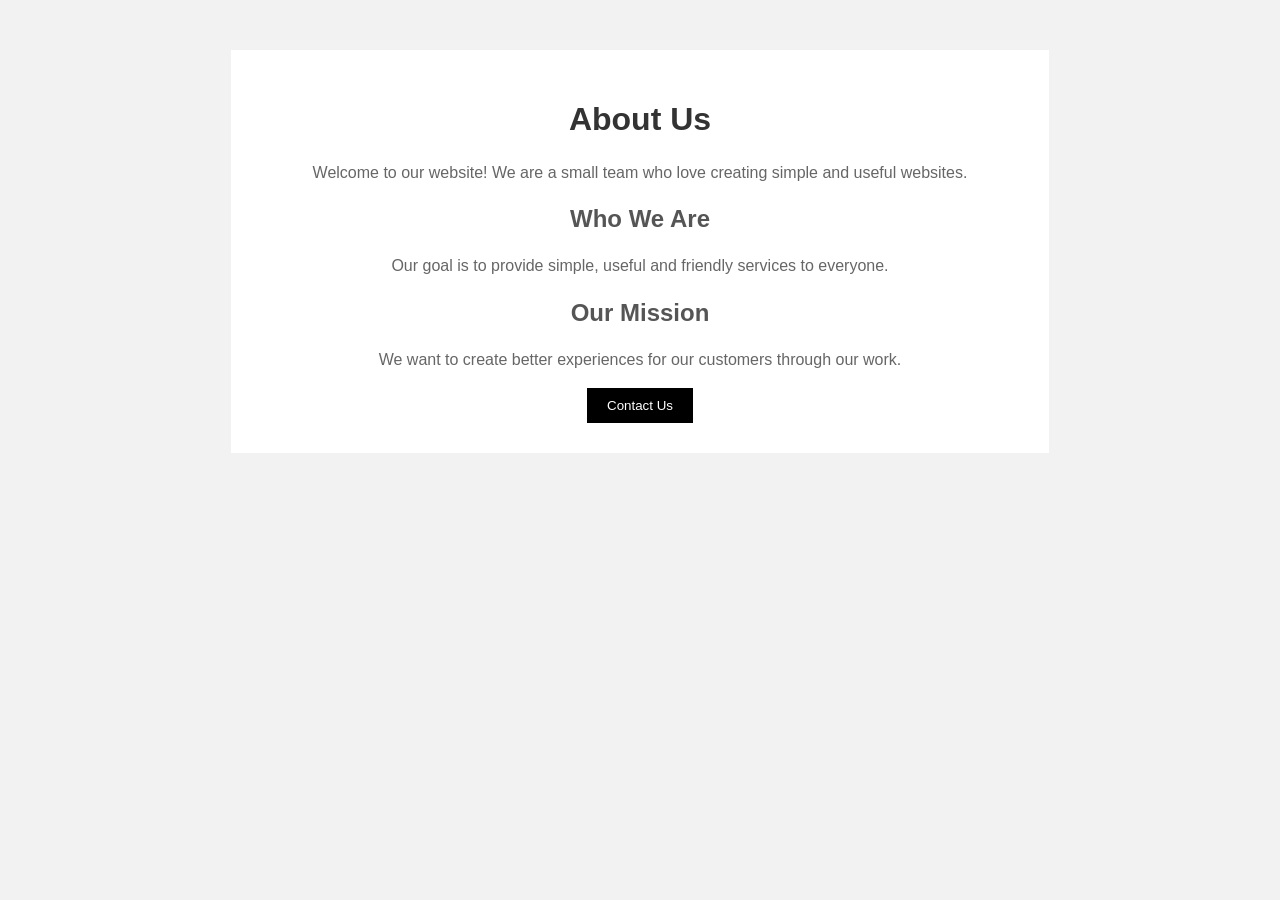
<file: Practice1/index.html>
<!DOCTYPE html>
<html>
<head>
    <title>About Us</title>
    <link rel="stylesheet" href="style.css">
</head>

<body>

    <div class="about">
        <h1>About Us</h1>

        <p>
            Welcome to our website!
            We are a small team who love creating simple
            and useful websites.
        </p>

        <h2>Who We Are</h2>

        <p>
            Our goal is to provide simple, useful and
            friendly services to everyone.
        </p>

        <h2>Our Mission</h2>

        <p>
            We want to create better experiences for
            our customers through our work.
        </p>

        <button>Contact Us</button>
    </div>

</body>
</html>
</file>
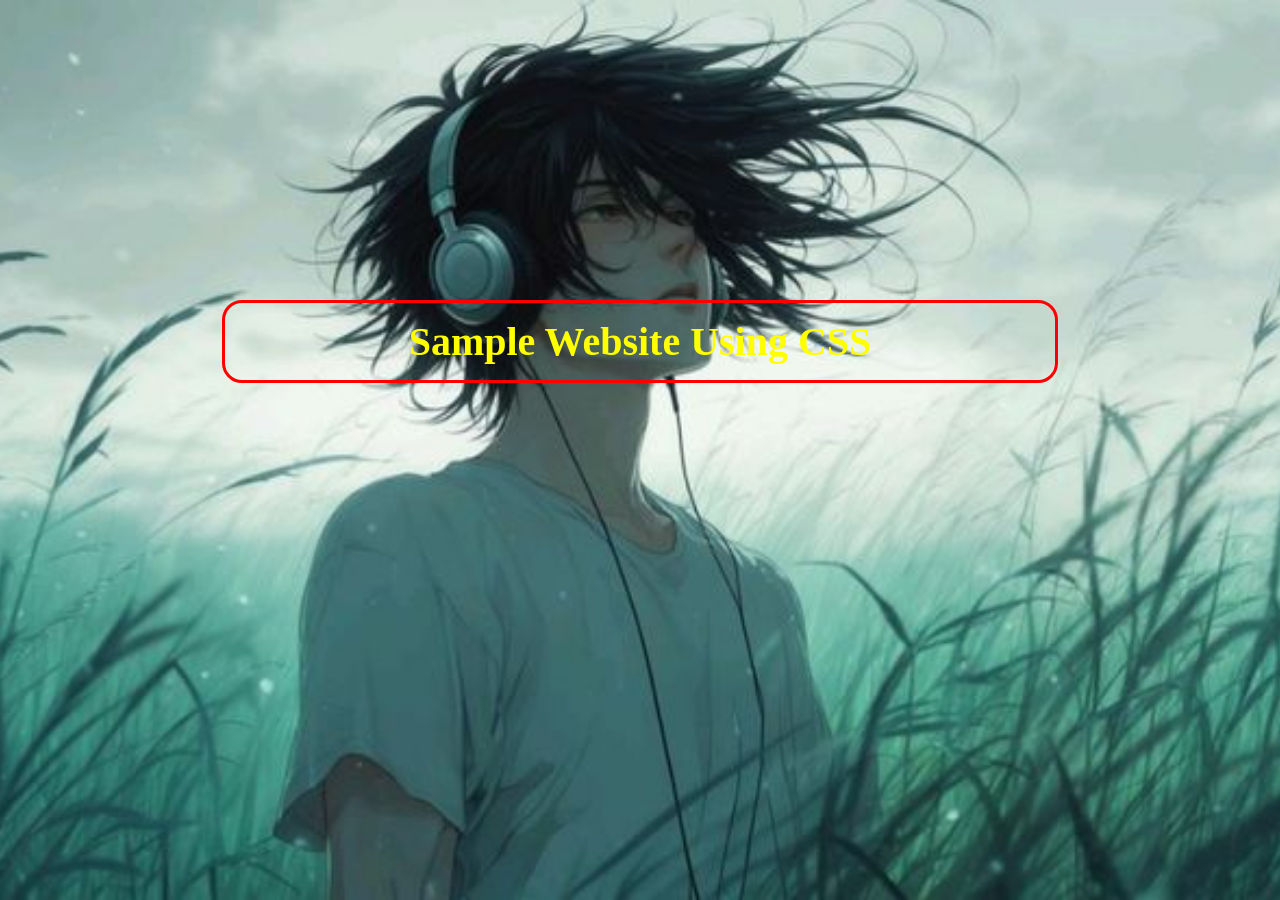
<file: CSS Class 2/Project 1/index.html>
<html>
	<head>	
		<title>CSS 2nd Class</title>	
		<link rel="stylesheet" href="style.css">	
	</head>



	<body>

		<h1>Sample Website Using CSS</h1>
		<!-- <background:url(img/img1.jpeg) -->
		
	</body>

	
</html>
</file>
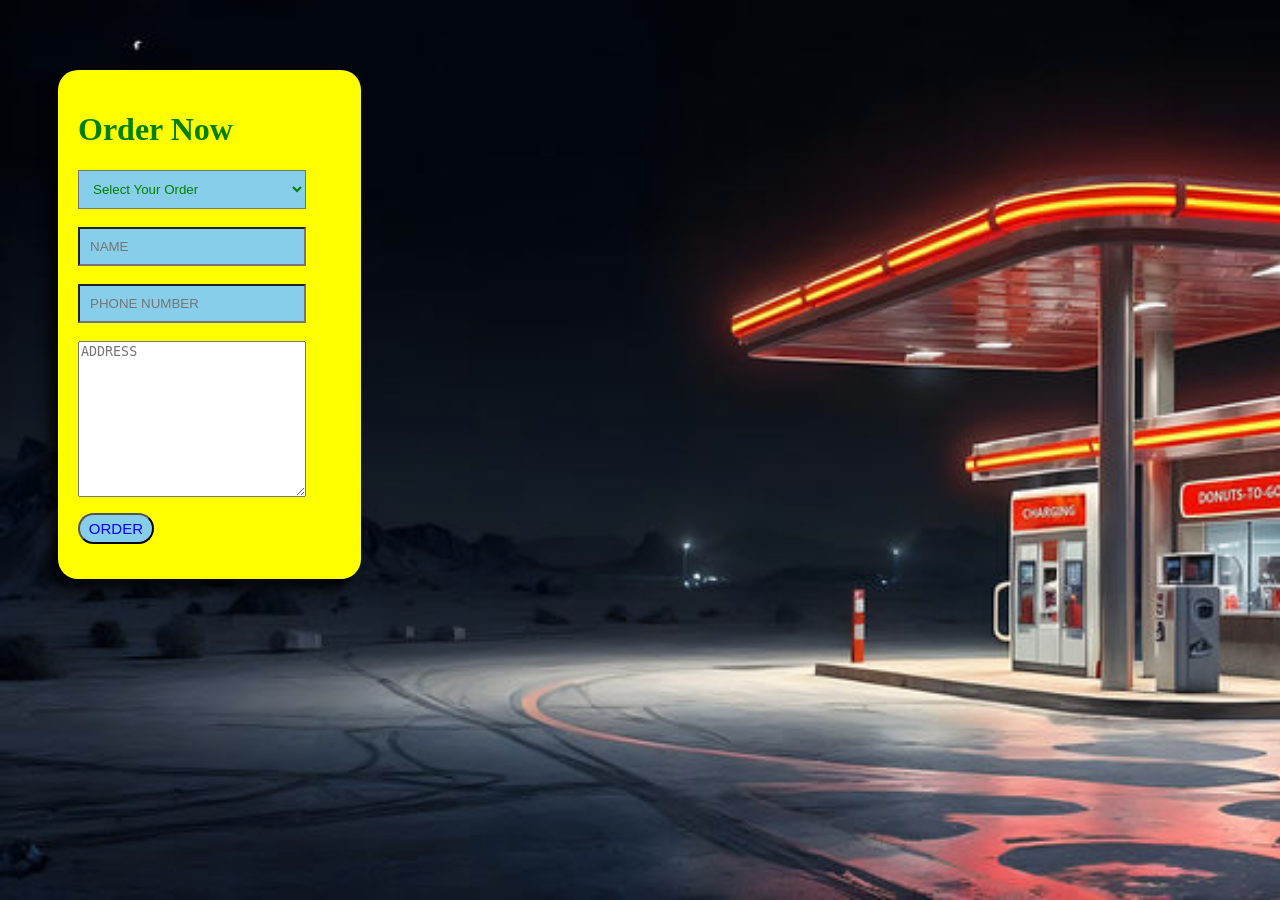
<file: CSS Class 2/Project 2/index.html>
<html>
	<head>	
		<title>2nd Project CSS</title>
		<link rel="stylesheet" href="style.css">
	</head>

	<body>
		<div>
			<h1>Order Now</h1>

		<form>
			<select name="cake" id="cake">
				<option value="Select Cake">Select Your Order</option>
				<option value="Cake 1">Cake 1</option>
				<option value="Cake 2">Cake 2</option>
				<option value="Cake 3">Cake 3</option>
				<option value="Cake 4">Cake 4</option>
			</select>
			<br><br>
			<input type="text" name="name" placeholder="NAME">
			<br><br>
			<input type="number" name="Phone Number" placeholder="PHONE NUMBER">
			<br><br>
			<textarea name="Address" id="" cols="30" rows="10" placeholder="ADDRESS"></textarea>
		</form>
		<button>ORDER</button>
		</div>
	</body>
</html>
</file>
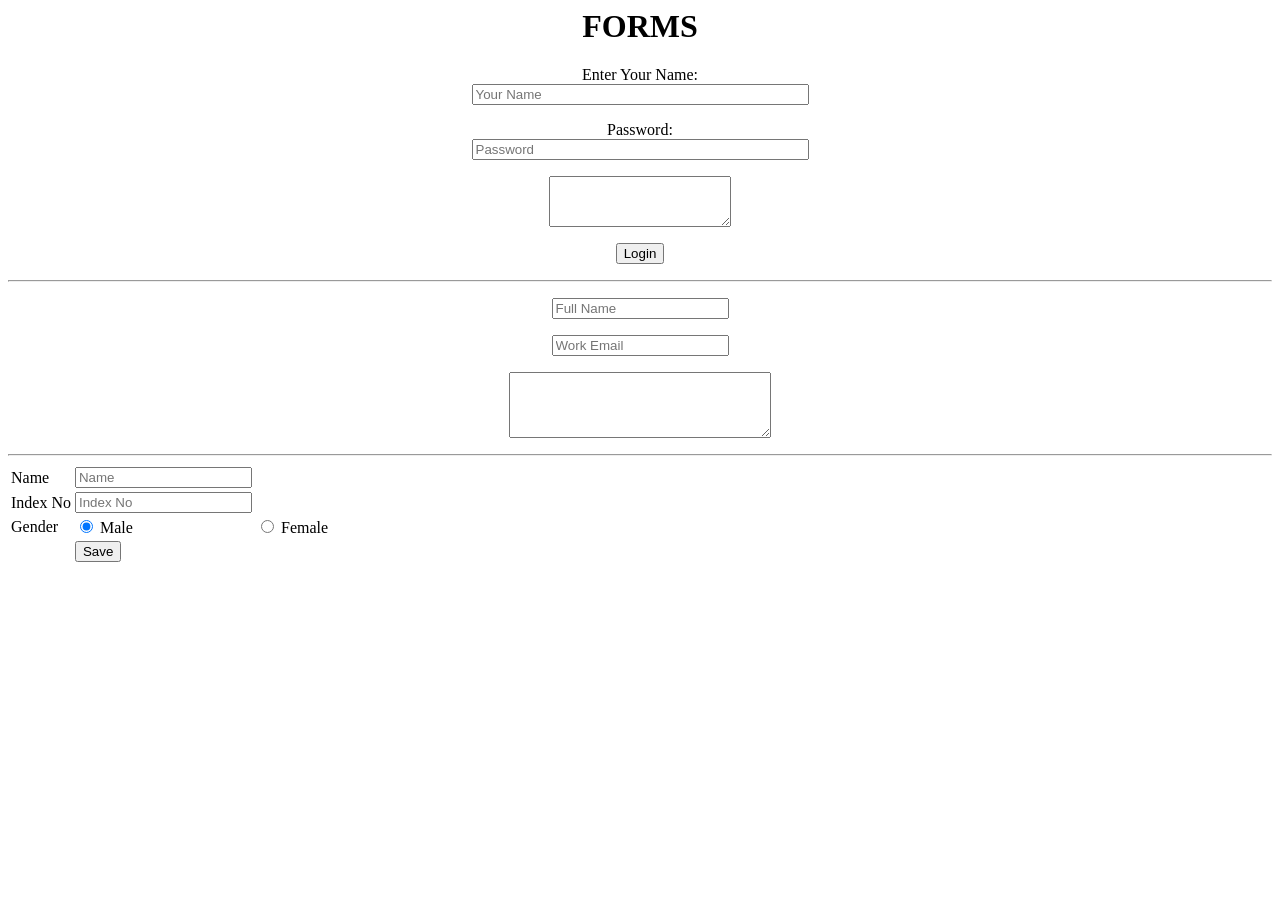
<file: HTML Class 4/forms.html>
<html>
	<head> <title> Forms </title> </head>

	<h1> <center>FORMS</center> </h1>

	<form align="center" method="">
		<p> Enter Your Name: <br> <input type="text" name="Name" placeholder="Your Name" maxlength="8" size="40px"> </p>
		<p> Password: <br> <input type="password" name="password" placeholder="Password" maxlength="11" size="40px"> </p>
		<p> <textarea name="comment" placeholder="Comment" cols="20" rows="3">  </textarea> </p>
		<p> <input type="submit" value="Login"> </p>
	</form>
<hr>
	<form action="" method="get" align="center">
		<p> <input type="text" placeholder="Full Name"> </p>
		<p> <input type="text" placeholder="Work Email"> </p>
		<p> <textarea name="comments" placeholder="How Can We Assist You?" cols="30" rows="4">  </textarea> </p>
	</form>


<hr>

	<form>

    <table>
        <tr>
            <td>Name</td>
            <td><input type="text" name="name" placeholder="Name"></td>
        </tr>

        <tr>
            <td>Index No</td>
            <td><input type="text" name="index" placeholder="Index No"></td>
        </tr>

        <tr>
            <td>Gender</td>
            <td> <input type="radio" name="gender" value="Male" checked> Male</td>
				<td> <input type="radio" name="gender" value="Male" > Female</td>
        </tr>

        <tr>
            <td></td>
            <td>
                <input type="submit" value="Save">
            </td>
        </tr>
    </table>

</form>
	
</html>
</file>
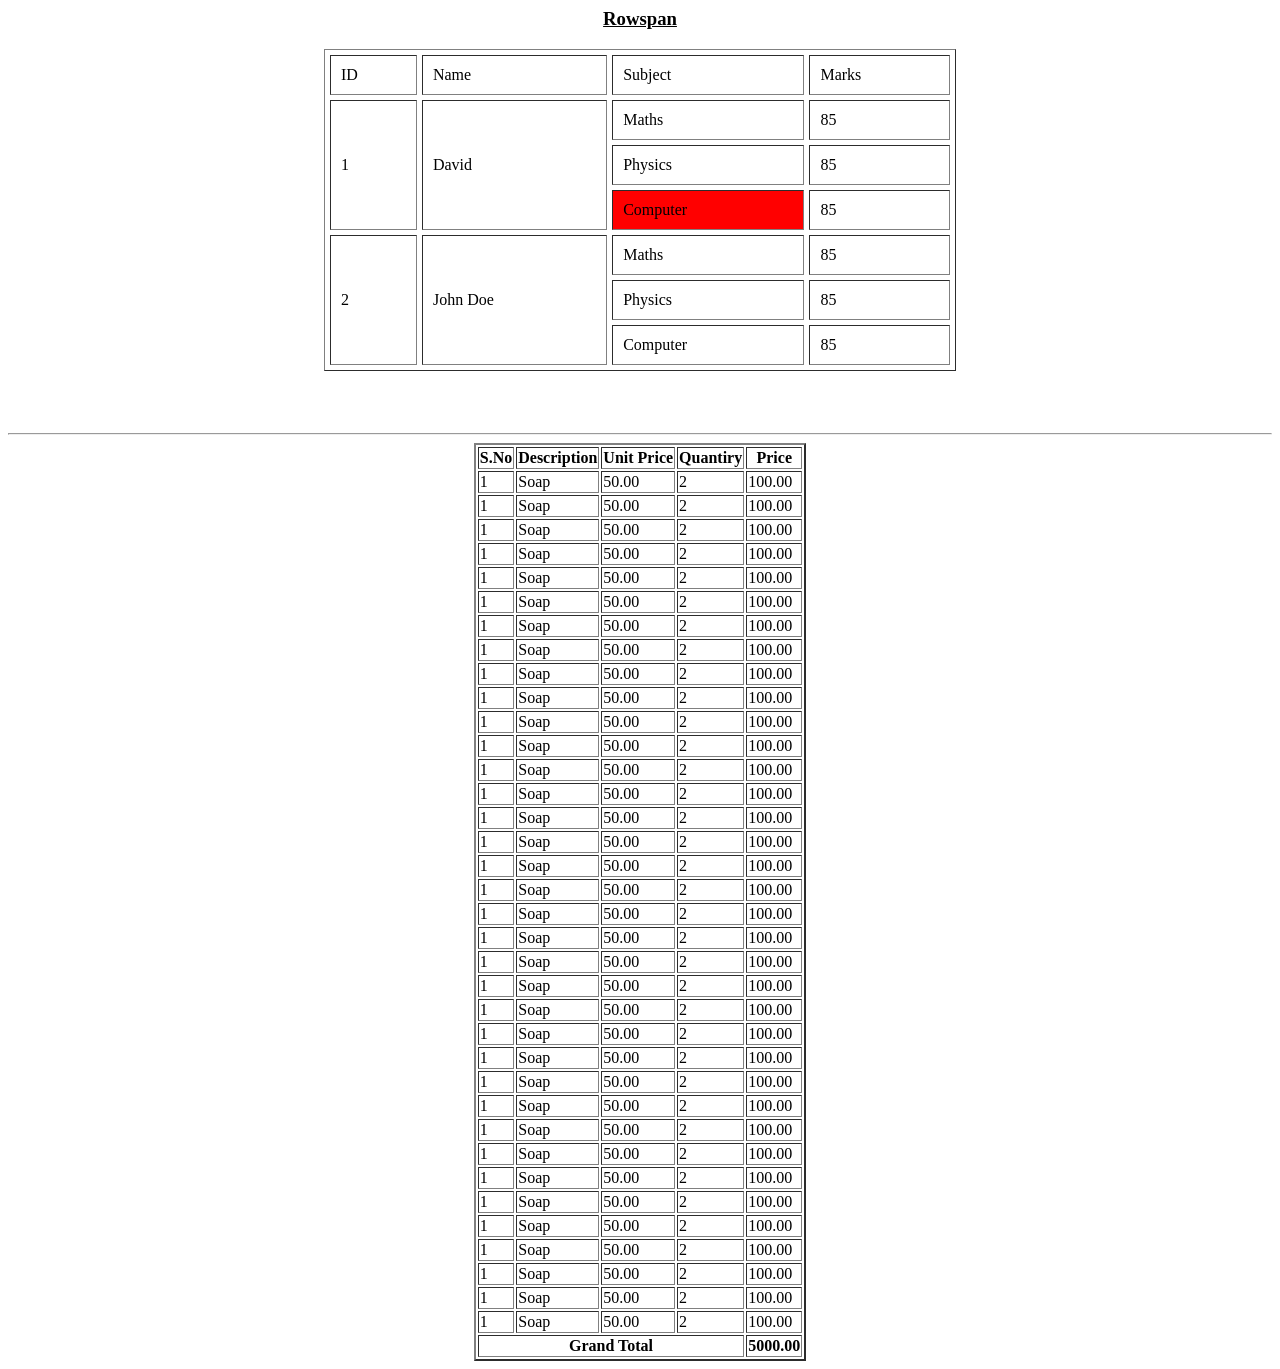
<file: HTML Class 4/rowspan_colspan.html>
<html>
<center>
	<h3> <u> Rowspan </u> </h3>

	<table border="1px" cellpadding="10px" cellspacing="5px" width="50%">
		<tr>
			<td> ID </td>
			<td> Name </td>
			<td> Subject </td>
			<td> Marks </td>
		</tr>

		<tr>
			<td rowspan="3">1</td>
			<td rowspan="3">David</td>
			<td>Maths</td>
			<td>85</td>
		</tr>

		<tr>
			
			<td>Physics</td>
			<td>85</td>
		</tr>

		<tr>
			
			<td bgcolor="red">Computer</td>
			<td>85</td>
		</tr>

		<tr>
			<td rowspan="3">2</td>
			<td rowspan="3">John Doe</td>
			<td>Maths</td>
			<td>85</td>
		</tr>

		<tr>
			
			<td>Physics</td>
			<td>85</td>
		</tr>

		<tr>
			
			<td>Computer</td>
			<td>85</td>
		</tr>
	</table>

	<br> <br> <br>
 <hr>


 <table border="2px">
 	<thead>
		<tr>
		<th>S.No</th>
		<th>Description</th>
		<th>Unit Price</th>
		<th>Quantiry</th>
		<th>Price</th>
	</tr>
	</thead>
<tbody>
	<tr>
		<td>1</td>
		<td>Soap</td>
		<td>50.00</td>
		<td>2</td>
		<td>100.00</td>
	</tr>

	<tr>
		<td>1</td>
		<td>Soap</td>
		<td>50.00</td>
		<td>2</td>
		<td>100.00</td>
	</tr>

	<tr>
		<td>1</td>
		<td>Soap</td>
		<td>50.00</td>
		<td>2</td>
		<td>100.00</td>
	</tr>

	 <tr>
		<td>1</td>
		<td>Soap</td>
		<td>50.00</td>
		<td>2</td>
		<td>100.00</td>
	</tr>

	 <tr>
		<td>1</td>
		<td>Soap</td>
		<td>50.00</td>
		<td>2</td>
		<td>100.00</td>
	</tr>

	 <tr>
		<td>1</td>
		<td>Soap</td>
		<td>50.00</td>
		<td>2</td>
		<td>100.00</td>
	</tr>

	 <tr>
		<td>1</td>
		<td>Soap</td>
		<td>50.00</td>
		<td>2</td>
		<td>100.00</td>
	</tr>

	 <tr>
		<td>1</td>
		<td>Soap</td>
		<td>50.00</td>
		<td>2</td>
		<td>100.00</td>
	</tr>

	 <tr>
		<td>1</td>
		<td>Soap</td>
		<td>50.00</td>
		<td>2</td>
		<td>100.00</td>
	</tr>

	 <tr>
		<td>1</td>
		<td>Soap</td>
		<td>50.00</td>
		<td>2</td>
		<td>100.00</td>
	</tr>

	 <tr>
		<td>1</td>
		<td>Soap</td>
		<td>50.00</td>
		<td>2</td>
		<td>100.00</td>
	</tr>

	 <tr>
		<td>1</td>
		<td>Soap</td>
		<td>50.00</td>
		<td>2</td>
		<td>100.00</td>
	</tr>

	 <tr>
		<td>1</td>
		<td>Soap</td>
		<td>50.00</td>
		<td>2</td>
		<td>100.00</td>
	</tr>

	 <tr>
		<td>1</td>
		<td>Soap</td>
		<td>50.00</td>
		<td>2</td>
		<td>100.00</td>
	</tr>

	 <tr>
		<td>1</td>
		<td>Soap</td>
		<td>50.00</td>
		<td>2</td>
		<td>100.00</td>
	</tr>

	 <tr>
		<td>1</td>
		<td>Soap</td>
		<td>50.00</td>
		<td>2</td>
		<td>100.00</td>
	</tr>

	 <tr>
		<td>1</td>
		<td>Soap</td>
		<td>50.00</td>
		<td>2</td>
		<td>100.00</td>
	</tr>

	 <tr>
		<td>1</td>
		<td>Soap</td>
		<td>50.00</td>
		<td>2</td>
		<td>100.00</td>
	</tr>

	 <tr>
		<td>1</td>
		<td>Soap</td>
		<td>50.00</td>
		<td>2</td>
		<td>100.00</td>
	</tr>

	<tr>
		<td>1</td>
		<td>Soap</td>
		<td>50.00</td>
		<td>2</td>
		<td>100.00</td>
	</tr>

	<tr>
		<td>1</td>
		<td>Soap</td>
		<td>50.00</td>
		<td>2</td>
		<td>100.00</td>
	</tr>

	<tr>
		<td>1</td>
		<td>Soap</td>
		<td>50.00</td>
		<td>2</td>
		<td>100.00</td>
	</tr>

	<tr>
		<td>1</td>
		<td>Soap</td>
		<td>50.00</td>
		<td>2</td>
		<td>100.00</td>
	</tr>

	<tr>
		<td>1</td>
		<td>Soap</td>
		<td>50.00</td>
		<td>2</td>
		<td>100.00</td>
	</tr>

	<tr>
		<td>1</td>
		<td>Soap</td>
		<td>50.00</td>
		<td>2</td>
		<td>100.00</td>
	</tr>

	<tr>
		<td>1</td>
		<td>Soap</td>
		<td>50.00</td>
		<td>2</td>
		<td>100.00</td>
	</tr>

	<tr>
		<td>1</td>
		<td>Soap</td>
		<td>50.00</td>
		<td>2</td>
		<td>100.00</td>
	</tr>

	<tr>
		<td>1</td>
		<td>Soap</td>
		<td>50.00</td>
		<td>2</td>
		<td>100.00</td>
	</tr>

	<tr>
		<td>1</td>
		<td>Soap</td>
		<td>50.00</td>
		<td>2</td>
		<td>100.00</td>
	</tr>

	<tr>
		<td>1</td>
		<td>Soap</td>
		<td>50.00</td>
		<td>2</td>
		<td>100.00</td>
	</tr>

	<tr>
		<td>1</td>
		<td>Soap</td>
		<td>50.00</td>
		<td>2</td>
		<td>100.00</td>
	</tr>

	<tr>
		<td>1</td>
		<td>Soap</td>
		<td>50.00</td>
		<td>2</td>
		<td>100.00</td>
	</tr>

	<tr>
		<td>1</td>
		<td>Soap</td>
		<td>50.00</td>
		<td>2</td>
		<td>100.00</td>
	</tr>

	<tr>
		<td>1</td>
		<td>Soap</td>
		<td>50.00</td>
		<td>2</td>
		<td>100.00</td>
	</tr>

	<tr>
		<td>1</td>
		<td>Soap</td>
		<td>50.00</td>
		<td>2</td>
		<td>100.00</td>
	</tr>

	<tr>
		<td>1</td>
		<td>Soap</td>
		<td>50.00</td>
		<td>2</td>
		<td>100.00</td>
	</tr>
</tbody>


	<tfoot>
		<tr rowspan="">
		<th colspan="4">Grand Total</th>
		<th>5000.00</th>
	</tr>
	</tfoot>


 </table>
 
</center>
</html>
</file>
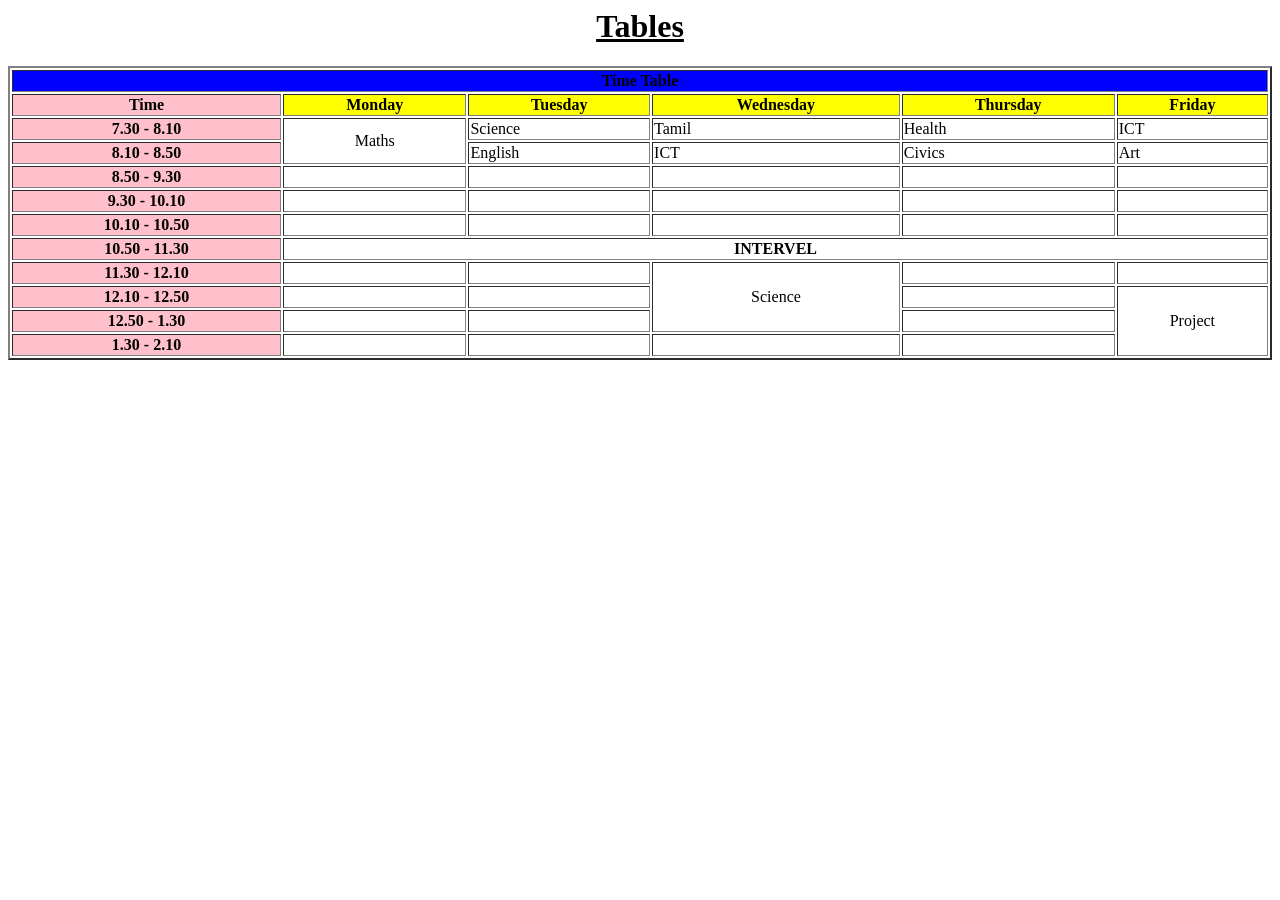
<file: HTML Class 4/task9.html>
<html>
	<head>	<title>TIME TABLE</title>	</head>
	<body>	<center><u><h1>Tables</h1></u></center>

		<table border="2px" width="100%">
			<tr>
				<th colspan="6" bgcolor="blue">Time Table</th>
			</tr>

			<tr>
				<th bgcolor="pink">Time</th>
				<th bgcolor="yellow">Monday</th>
				<th bgcolor="yellow">Tuesday</th>
				<th bgcolor="yellow">Wednesday</th>
				<th bgcolor="yellow">Thursday</th>
				<th bgcolor="yellow">Friday</th>
			</tr>

			<tr>
				<th bgcolor="pink">7.30 - 8.10</th>
				<td rowspan="2"><center>Maths</center></td>
				<td>Science</td>
				<td>Tamil</td>
				<td>Health</td>
				<td>ICT</td>
			</tr>


			<tr>
				<th bgcolor="pink">8.10 - 8.50</th>

				<td>English</td>
				<td>ICT</td>
				<td>Civics</td>
				<td>Art</td>
			</tr>



			<tr>
				<th bgcolor="pink">8.50 - 9.30</th>
				<td></td>
				<td></td>
				<td></td>
				<td></td>
				<td></td>
			</tr>



			<tr>
				<th bgcolor="pink">9.30 - 10.10</th>
				<td></td>
				<td></td>
				<td></td>
				<td></td>
				<td></td>
			</tr>



			<tr>
				<th bgcolor="pink">10.10 - 10.50</th>
				<td></td>
				<td></td>
				<td></td>
				<td></td>
				<td></td>
			</tr>



			<tr>
				<th bgcolor="pink">10.50 - 11.30</th>
				<th colspan="5">INTERVEL</th>
			</tr>



			<tr>
				<th bgcolor="pink">11.30 - 12.10</th>
				<td></td>
				<td></td>
				<td rowspan="3"><center>Science</center</td>
				<td></td>
				<td></td>
			</tr>



			<tr>
				<th bgcolor="pink">12.10 - 12.50</th>
				<td></td>
				<td></td>
				
				<td></td>
				<td rowspan="3"><center>Project</center></td>
			</tr>



			<tr>
				<th bgcolor="pink">12.50 - 1.30</th>
				<td></td>
				<td></td>
				
				<td></td>
				
			</tr>



			<tr>
				<th bgcolor="pink">1.30 - 2.10</th>
				<td></td>
				<td></td>
				<td></td>
				<td></td>
			
			</tr>

			
		</table>
		
	</body>
</html>
</file>
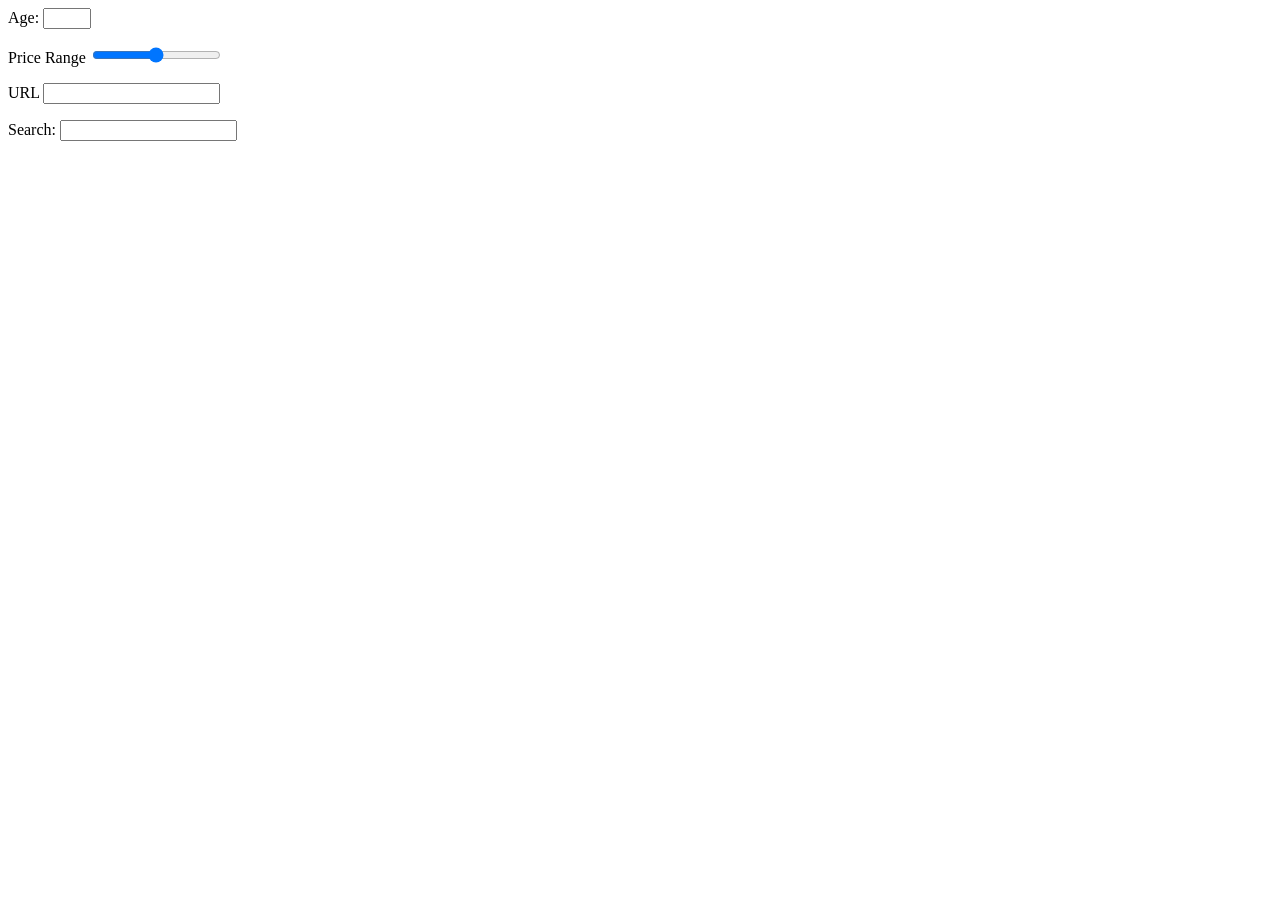
<file: HTML Class 5/form field.html>
<html>
<body>
	<form>
		<p>
			<label> Age: </label>
			<input type="number" min="18" max="30">
		</p>

		<p>
			<label>Price Range</label>
			<input type="range">
		</p>

		<p>
			<label>URL</label>
			<input type="url">
		</p>

		<p>
			Search:
			<input type="search">
		</p>
	</form>
</body>
</html>
</file>
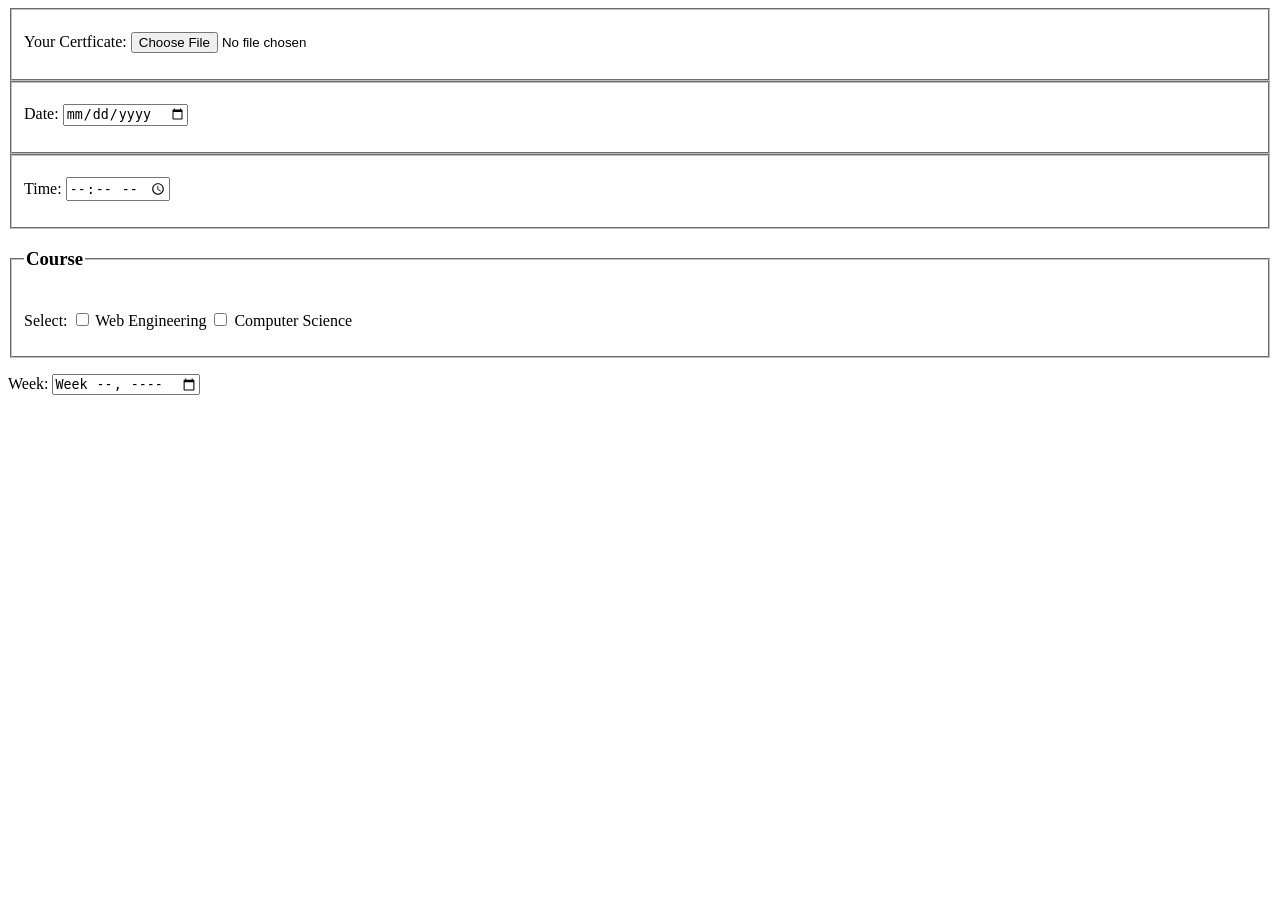
<file: HTML Class 5/input tags lable tags.html>
<html>
	<head>	<title> Input Tags </title>	</head>

	<body>
	
		<fieldset>
		
			<p>
				Your Certficate:
				<input type="file">
		   </p>
		
		</fieldset>


		<fieldset>
			<p>
			Date:
			<input type="date">
		</p>
		</fieldset>


		<fieldset>
			<p>
			Time:
			<input type="time">
		</p>
		</fieldset>


		<fieldset>

		<legend> <h3> Course </h3> </legend>
			<p>
			Select:
			<input type="checkbox" id="we"> <label for="we">Web Engineering</label> 
			<input type="checkbox"> Computer Science
		</p>
		</fieldset>

		<p>
				Week:
				<input type="week">
		   </p>
		

		
	</body>
</html>
</file>
<file: Practice1/style.css>
body {
    font-family: Arial;
    background-color: #f2f2f2;
}

.about {
    width: 60%;
    margin: 50px auto;
    padding: 30px;
    background-color: white;
    text-align: center;
}

h1 {
    color: #333;
}

h2 {
    color: #555;
}

p {
    color: #666;
    line-height: 1.6;
}

button {
    padding: 10px 20px;
    background-color: black;
    color: white;
    border: none;
}
</file>
<file: CSS Class 2/Project 1/style.css>
h1
{
	color:yellow;
	text-align:center;
	border:3px solid red;
	width:800px;
	margin:0 auto;
	margin-top:300px;
	padding:15px;
	font-size:40px;
	border-radius:20px;
}

body
{
	 background:url(img/img1.jpeg) no-repeat center fixed; /*this is for not reapet in web page */
	 background-size:cover; /*this is for image fully fixed in webpage */
}
</file>
<file: CSS Class 2/Project 2/style.css>
body
{
	background:url(img/img1.jpeg) no-repeat;
	background-size:cover;
}

div
{
	background-color:yellow;
	color:green;
	width:20%;
	margin-left:50px;
	margin-top:70px;	
	text-align:left;
	border-radius:20px;
	padding:20px 20px;
	padding-right:30px;
	box-shadow:-10px 12px 12px -1px rgba(0,0,0,0.75);
}

select,input,button
{
	background-color:skyblue;
	color:green;
	padding:10px;
}


select,textarea,input
{
	width:90%;
}




button
{
	border-radius:20px;
	margin-bottom:15px;
	width:30%;
	padding:5px;
	font-size:15px;
	color:blue;
	cursor:pointer;
}

button:hover
{
	box-shadow: 1px 1px 10px 5px rgba(0,0,0,0.75);
}
</file>
